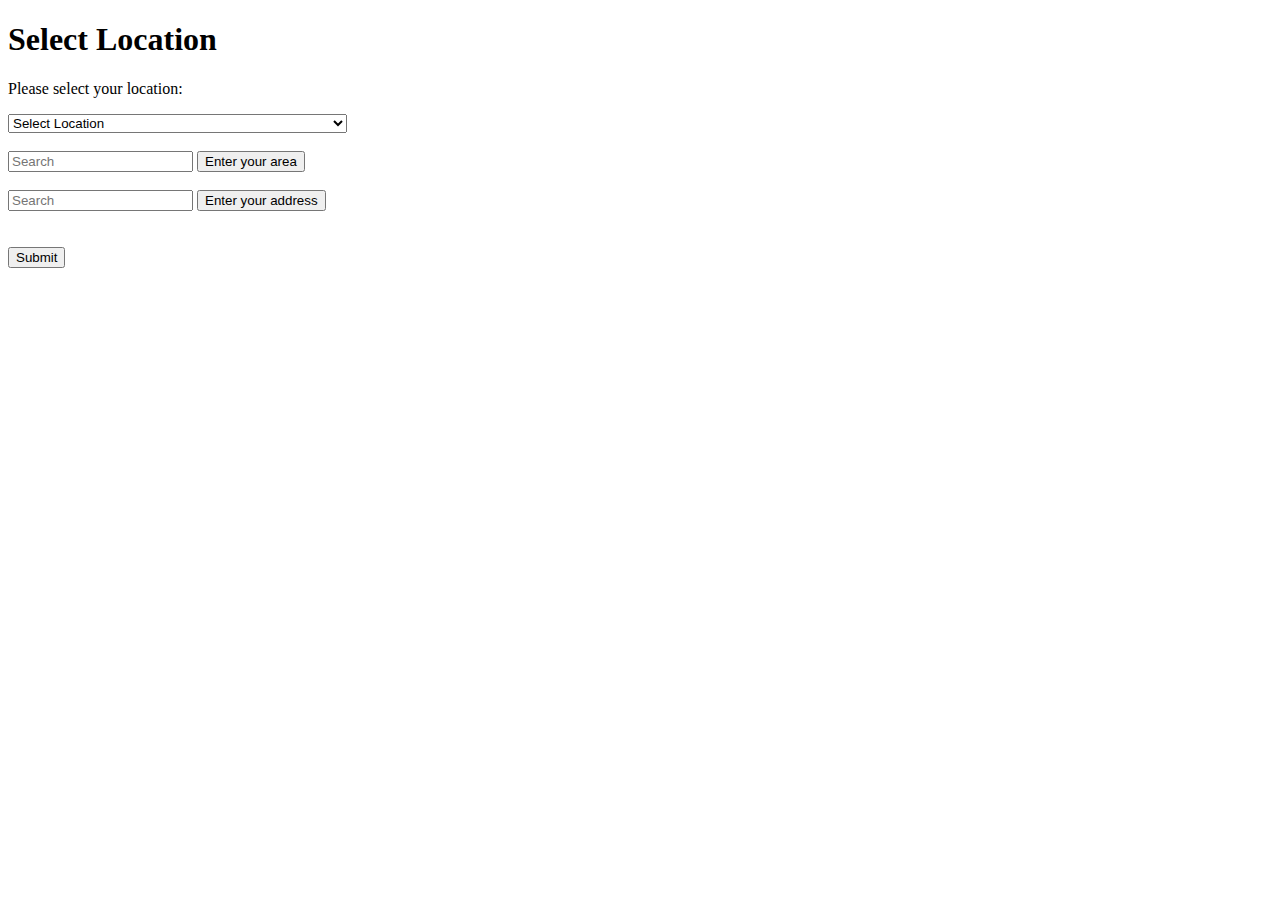
<file: formissue.html>
<!DOCTYPE html>
<html lang="en">
<head>
    <meta charset="UTF-8">
    <meta name="viewport" content="width=device-width, initial-scale=1.0">
    <title>Select Location</title>
    <script>
        function getLocation() {
            var selectedLocation = document.getElementById("locationSelect").value;
            if (selectedLocation === "default") {
                alert("Please select a location.");
            } else {
                alert("You selected: " + selectedLocation);
            }
        }
    </script>
</head>
<body>
    <h1>Select Location</h1>
    <p>Please select your location:</p>
    <select id="locationSelect">
        <option value="default">Select Location</option>
        
        <option value="Abdul Wahabpur"> 1 Abdul Wahabpur</option>
        <option value="A.d.a. Colony (og)"> 2 A.d.a. Colony (og)</option>
        <option value="Adampur Urf Madaripur"> 3 Adampur Urf Madaripur</option>
        <option value="Ahmadpur Asrouli Kachhar"> 4 Ahmadpur Asrouli Kachhar</option>
        <option value="Ahmadpur Asrouli Uparhar"> 5 Ahmadpur Asrouli Uparhar</option>
        <option value="Ahmadpur Pawan"> 6 Ahmadpur Pawan</option>
        <option value="Akbarpur Mirzapur"> 7 Akbarpur Mirzapur</option>
        <option value="Akbarpur Sallahpur"> 8 Akbarpur Sallahpur</option>
        <option value="Ashrafpur Khas"> 9 Ashrafpur Khas</option>
        <option value=" Asrawe Kalan"> 10 Asrawe Kalan</option>
        <option value=" Asrawe Khurd"> 11 Asrawe Khurd</option>
        <option value=" Baigampur"> 12 Baigampur</option>
        <option value=" Bajha"> 13 Bajha</option>
        <option value=" Baksi Moda"> 14 Baksi Moda</option>
        <option value=" Bamrouli Kachhar"> 15 Bamrouli Kachhar</option>
        <option value=" Bamrouli Uparhar"> 16 Bamrouli Uparhar</option>
        <option value=" Barawan"> 17 Barawan</option>
        <option value=" Begum Bazar (og)"> 18 Begum Bazar (og)</option>
        <option value=" Bhagal Purwa (og)"> 19 Bhagal Purwa (og)</option>
        <option value=" Bhagwatpur"> 20 Bhagwatpur</option>
        <option value=" Bharat Pump And Compressor. Factory (og)"> 21 Bharat Pump And Compressor. Factory (og)</option>
         <option value=" Bharetha"> 22 Bharetha</option>
        <option value=" Bhikhampur Maidwara"> 23 Bhikhampur Maidwara</option>
        <option value=" Bhiti Taluka Asdullapur"> 24 Bhiti Taluka Asdullapur</option>
        <option value=" Bihka Urf Pura Mufti (ct)"> 25 Bihka Urf Pura Mufti (ct)</option>
        <option value=" Bisouna"> 26 Bisouna</option>
        <option value=" Chak Dadanpur"> 27 Chak Dadanpur</option>
        <option value=" Chak Lakhanpur"> 28 Chak Lakhanpur</option>
        <option value=" Chak Pyagpur"> 29 Chak Pyagpur</option>
        <option value=" Chak Rsoolpur Pyagpur"> 30 Chak Rsoolpur Pyagpur</option>
        <option value=" Chandrabhanpur"> 31 Chandrabhanpur</option>
        <option value=" Chandrsain"> 32 Chandrsain</option>
        <option value=" Chirla Munjapta"> 33 Chirla Munjapta</option>
        <option value=" Dadanpur"> 34 Dadanpur</option>
        <option value=" Dahi"> 35 Dahi</option>
        <option value=" Daiwghat"> 36 Daiwghat</option>
        <option value=" Damupur"> 37 Damupur</option>
        <option value=" Dewari"> 38 Dewari</option>
        <option value=" Doorbani Nagar (og)"> 39 Doorbani Nagar (og)</option>
        <option value=" Fulwa"> 40 Fulwa</option>
       </option>
        <option value=" Gangotri Nagar (og)"> 42 Gangotri Nagar (og)</option>
        <option value=" Ganja"> 43 Ganja</option>
        <option value=" Gayasddinpur Uprhar"> 44 Gayasddinpur Uprhar</option>
        <option value=" Gohti Kachhar"> 45 Gohti Kachhar</option>
        <option value=" Gohti Uparhar"> 46 Gohti Uparhar</option>
        <option value=" Gopalpur Tikari"> 47 Gopalpur Tikari</option>
        <option value=" Govindpur Lokipur"> 48 Govindpur Lokipur</option>
        <option value=" Gurunanak Nagar (og)"> 49 Gurunanak Nagar (og)</option>
        <option value=" Harirampur"> 50 Harirampur</option>
        <option value=" Hasimpur Chhabilepur"> 51 Hasimpur Chhabilepur</option>
        <option value=" Hatwa Kachhar"> 52 Hatwa Kachhar</option>
        <option value=" Hatwa Uparhar"> 53 Hatwa Uparhar</option>
        <option value=" Ibrahimpur Bamrouli"> 54 Ibrahimpur Bamrouli</option>
        <option value=" Iguwa Urf Kathgawan"> 55 Iguwa Urf Kathgawan</option>
        <option value=" Ioc Colony, Deoghat, Ada Colony And Jhalwagaon (og)"> 56 Ioc Colony, Deoghat, Ada Colony And Jhalwagaon</option>
        <option value=" Ismailpur Kotwa"> 57 Ismailpur Kotwa</option>
        <option value=" Iti Factory And Res. Colony (og)"> 58 Iti Factory And Res. Colony (og)</option>
        <option value=" Jalalpur Ghosi"> 59 Jalalpur Ghosi</option>
        <option value=" Janka"> 60 Janka</option>
        <option value=" Jhalwa"> 61 Jhalwa</option>
        <option value=" Jhapiya"> 62 Jhapiya</option>
        <option value=" Jodhwal"> 63 Jodhwal</option>
        <option value=" Kadirpur Taluka Adampur Bisuna"> 64 Kadirpur Taluka Adampur Bisuna</option>
        <option value=" Karehada Kachhar"> 65 Karehada Kachhar</option>
        <option value=" Karehada Uparhar"> 66 Karehada Uparhar</option>
        <option value=" Kathula Gospur"> 67 Kathula Gospur</option>
        <option value=" Keshopur"> 68 Keshopur</option>
        <option value=" Khatangi"> 69 Khatangi</option>
        <option value=" Kherwa"> 70 Kherwa</option>
        <option value=" Kodra (og)"> 71 Kodra (og)</option>
        <option value=" Kundanpur"> 72 Kundanpur</option>
        <option value=" Kuswan"> 73 Kuswan</option>
        <option value=" Kutubanpur"> 74 Kutubanpur</option>
        <option value=" Lakhanpur"> 75 Lakhanpur</option>
        <option value=" Madpur"> 76 Madpur</option>
        <option value=" Mahewa West (og)"> 77 Mahewa West (og)</option>
        <option value=" Mainapur"> 78 Mainapur</option>
        <option value=" Mandar Daih Mafi"> 79 Mandar Daih Mafi</option>
        <option value=" Mandari"> 80 Mandari</option>
        <option value=" Manori"> 81 Manori</option>
        <option value=" Mardanpur"> 82 Mardanpur</option>
        <option value=" Mirapur Taluka Ahmadpur"> 83 Mirapur Taluka Ahmadpur</option>
        <option value=" Mohiuddinpur Amrain"> 84 Mohiuddinpur Amrain</option>
        <option value=" Mubarkpur Kotwa"> 85 Mubarkpur Kotwa</option>
        <option value=" Mudaira Taluka Ibrahimpur"> 86 Mudaira Taluka Ibrahimpur</option>
        <option value=" Muhibuddinpur Bharetha"> 87 Muhibuddinpur Bharetha</option>
        <option value=" Mukta Vihar (og)"> 88 Mukta Vihar (og)</option>
        <option value=" Nasirpur Silna"> 89 Nasirpur Silna</option>
        <option value=" Numaiya"> 90 Numaiya</option>
        <option value=" Patti Ahmad Kachhar"> 91 Patti Ahmad Kachhar</option>
        <option value=" Rahimabad"> 92 Rahimabad</option>
        <option value=" Rasoolpur Kashipur Kachhar"> 93 Rasoolpur Kashipur Kachhar</option>
        <option value=" Rasoolpur Kashipur Uparhar"> 94 Rasoolpur Kashipur Uparhar</option>
        <option value=" Rasoolpur Madiyadeeh Kachhar"> 95 Rasoolpur Madiyadeeh Kachhar</option>
        <option value=" Rasoolpur Madiyadeeh Uparhar"> 96 Rasoolpur Madiyadeeh Uparhar</option>
        <option value=" Rawatpur"> 97 Rawatpur</option>
        <option value=" Saeedpur Khas"> 98 Saeedpur Khas</option>
        <option value=" Saikh Alipur"> 99 Saikh Alipur</option>
        <option value="0 Sairpur"> 100 Sairpur</option>
        <option value="1 Sarai Kamal"> 101 Sarai Kamal</option>
        <option value="2 Shaha Urf Pipalgaon (ct)"> 102 Shaha Urf Pipalgaon (ct)</option>
        <option value="3 Shaikh Sarwa"> 103 Shaikh Sarwa</option>
        <option value="4 Shiv Nagar (og)"> 104 Shiv Nagar (og)</option>
        <option value="5 Subedarganj Railway Colony (og)"> 105 Subedarganj Railway Colony (og)</option>
        <option value="6 Taiwara"> 106 Taiwara</option>
        <option value="7 Tikri Kachhar"> 107 Tikri Kachhar</option>
        <option value="8 Tikri Uparhar"> 108 Tikri Uparhar</option>
        <option value="9 Tiyara"> 109 Tiyara</option>
        <option value="0 Triveni Nagar (n.e.c.s.w.) (og)"> 110 Triveni Nagar (n.e.c.s.w.) (og)</option>
        <option value="1 T.s.l.factory (og)"> 111 T.s.l.factory (og)</option>
        <option value="2 Ujihiniima"> 112 Ujihiniima</option>
        <option value="3 Ujihni Patti Urf Fatehpur Kach"> 113 Ujihni Patti Urf Fatehpur Kach</option>
        <option value="4 Ujihni Patti Urf Fatehpur Uprh"> 114 Ujihni Patti Urf Fatehpur Uprh</option>
        <option value="5 Umari"> 115 Umari</option>
        <option value="6 Umarpurniwa Uprhar"> 116 Umarpurniwa Uprhar</option>
        <option value="7 Virampur"> 117 Virampur</option>
    </select>
                
       <br><br>
        <form class="d-flex" role="search">
            <input class="form-control me-2" type="search" placeholder="Search" aria-label="Search">
            <button class="btn btn-outline-success" type="submit">Enter your area</button>
          </form><br>
          <form class="d-flex" role="search">
            <input class="form-control me-2" type="search" placeholder="Search" aria-label="Search">
            <button class="btn btn-outline-success" type="submit">Enter your address</button>
          </form>
    </select>
    <br><br>
    <button onclick="getLocation()">Submit</button>
</body>
</html>
</file>
